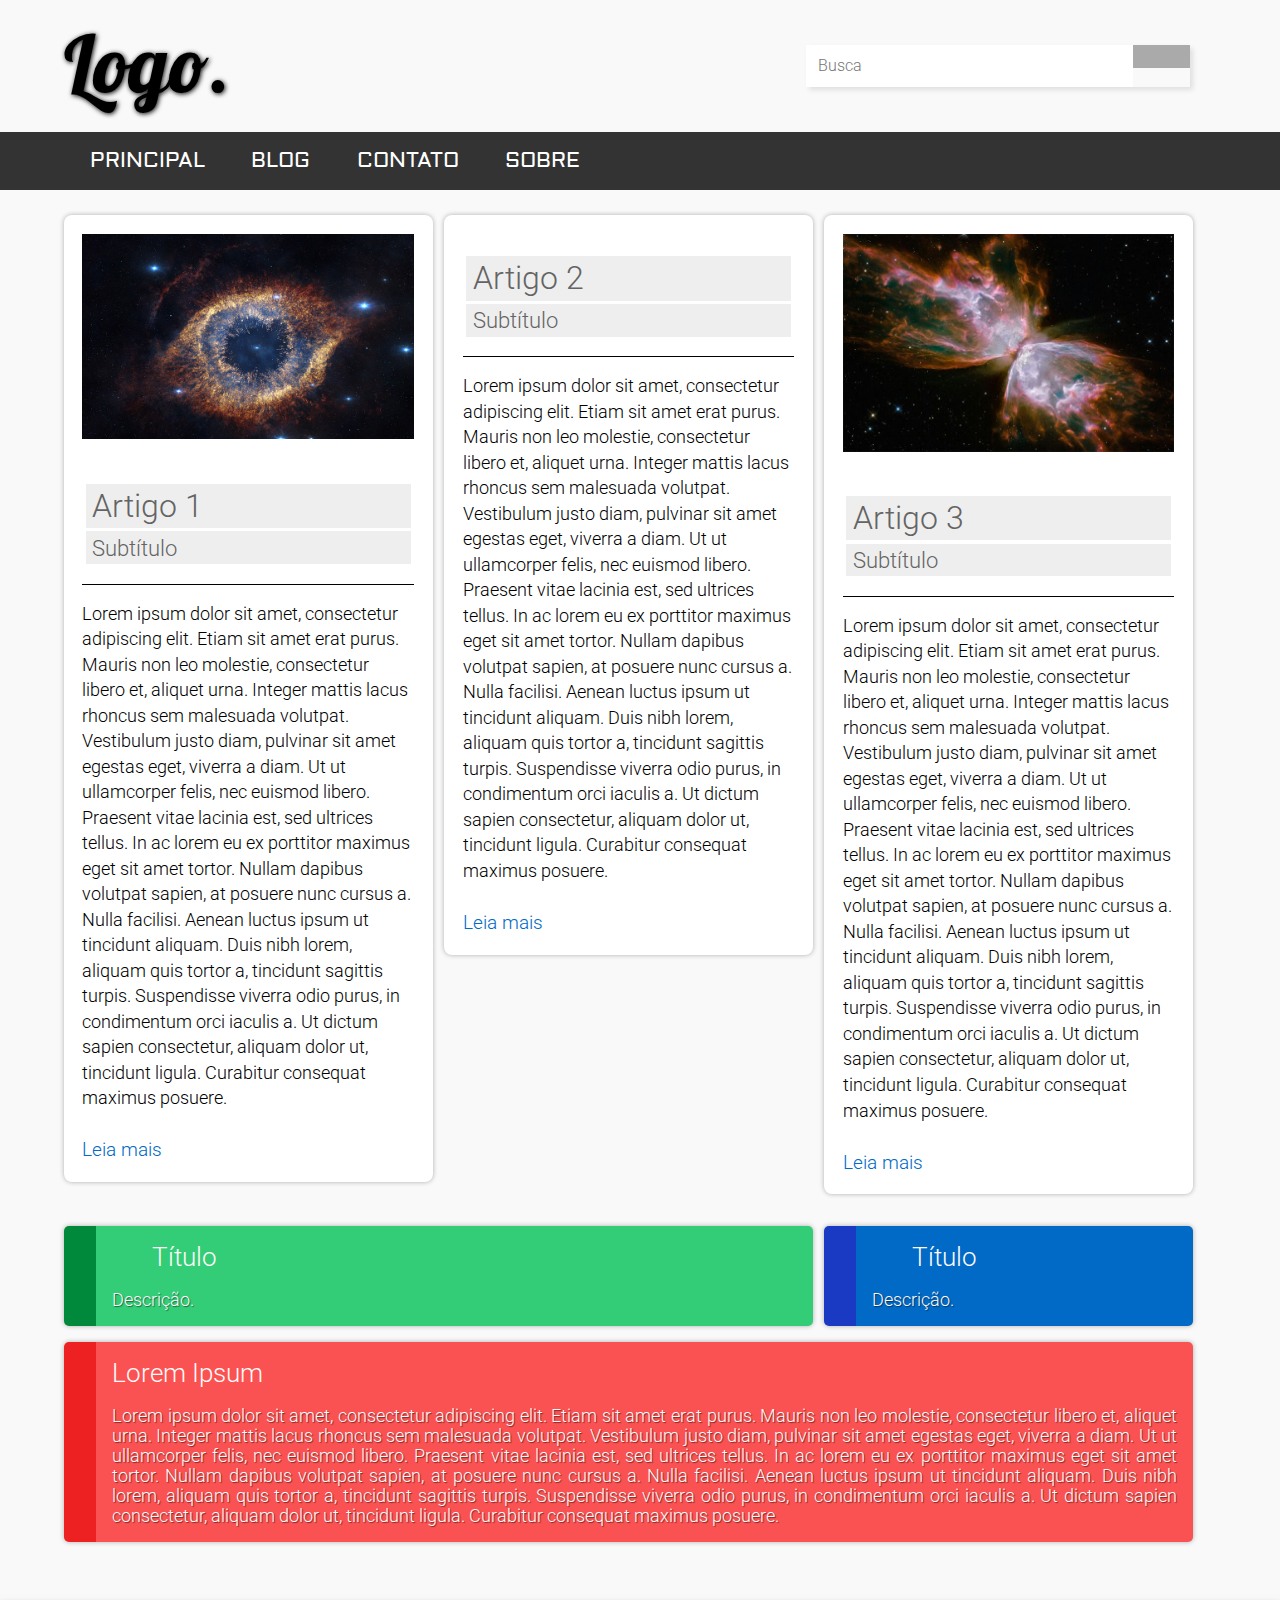
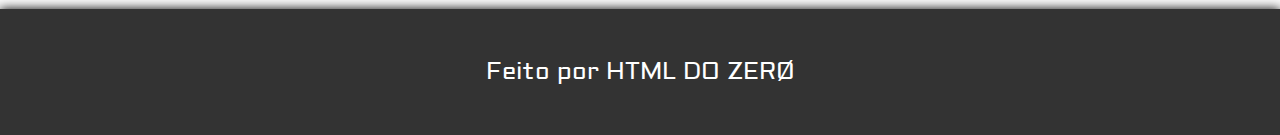
<file: index.html>
<!DOCTYPE html>
<html lang="PT-BR">
<head>
  <title>HTML DO ZERØ</title>
      <link rel="shortcut icon" type="image/x-icon" href="imagens/fav.ico"/>
      <meta charset='utf-8'>
      <meta http-equiv="X-UA-Compatible" content="IE=edge">
      <link href="https://fonts.googleapis.com/css?family=Lato" rel="stylesheet">
      <link rel="stylesheet" href="css/estilos.css">
      <link rel="stylesheet" href="https://use.fontawesome.com/releases/v5.2.0/css/all.css" integrity="sha384-hWVjflwFxL6sNzntih27bfxkr27PmbbK/iSvJ+a4+0owXq79v+lsFkW54bOGbiDQ" crossorigin="anonymous">
</head>
<body>
  <!-- CABEÇALHO  -->        
  <div class="cabecalho">
    <header>
      <p class="logo">Logo.</p>
      <form method="post"> <input type="text" placeholder="Busca"><button><i class="fa fa-search fa-lg"></i></button></form>
    </header>
  <!-- MENU  -->
    <nav class="menu">
      <ul >
        <li><a href="index.html" class="Aldrich"><i class="fas fa-bars"></i> PRINCIPAL</a></li>
        <li><a href="blog.html" class="Aldrich"><i class="far fa-newspaper "></i> BLOG</a></li>
        <li><a href="contato.html" class="Aldrich"><i class="fas fa-envelope "></i> CONTATO</a></li>
        <li><a href="sobre.html" class="Aldrich"><i class="fas fa-user "></i> SOBRE</a></li>
      </ul>
    </nav>
  </div>
 <!--    CORPO     -->
  <main class="container">
    <article class="col3L fundo-branco radius box-shadow"><section>
         <a href="blog.html#artigo_1"><figure><img src="imagens/NebulosaHelix.jpg" class="img-center" alt="imagem-do-artigo"></figure></a>
       <div class="conteudo">
           <a href="blog.html#artigo_1"><h1 class="titulo"> Artigo 1 </h1></a>
           <h4 class="titulo">Subtítulo</h4>
           <p class="tela-leitura">Lorem ipsum dolor sit amet, consectetur adipiscing elit. Etiam sit amet erat purus. Mauris non leo molestie, consectetur libero et, aliquet urna. Integer mattis lacus rhoncus sem malesuada volutpat. Vestibulum justo diam, pulvinar sit amet egestas eget, viverra a diam. Ut ut ullamcorper felis, nec euismod libero. Praesent vitae lacinia est, sed ultrices tellus. In ac lorem eu ex porttitor maximus eget sit amet tortor. Nullam dapibus volutpat sapien, at posuere nunc cursus a. Nulla facilisi. Aenean luctus ipsum ut tincidunt aliquam. Duis nibh lorem, aliquam quis tortor a, tincidunt sagittis turpis. Suspendisse viverra odio purus, in condimentum orci iaculis a. Ut dictum sapien consectetur, aliquam dolor ut, tincidunt ligula. Curabitur consequat maximus posuere.
          <br> <br><a href="blog.html#artigo_1" ><span>Leia mais</span></a></p>
       </div></section>
    </article>
    <article class="col3L fundo-branco radius box-shadow"><section>
         <a href="blog.html#artigo_2"><i class="fab fa-youtube fa-10x" style="color:red"></i></a>
       <div class="conteudo">
           <a href="blog.html#artigo_2"><h1 class="titulo"> Artigo 2 </h1></a>
           <h4 class="titulo">Subtítulo</h4>
           <p class="tela-leitura">Lorem ipsum dolor sit amet, consectetur adipiscing elit. Etiam sit amet erat purus. Mauris non leo molestie, consectetur libero et, aliquet urna. Integer mattis lacus rhoncus sem malesuada volutpat. Vestibulum justo diam, pulvinar sit amet egestas eget, viverra a diam. Ut ut ullamcorper felis, nec euismod libero. Praesent vitae lacinia est, sed ultrices tellus. In ac lorem eu ex porttitor maximus eget sit amet tortor. Nullam dapibus volutpat sapien, at posuere nunc cursus a. Nulla facilisi. Aenean luctus ipsum ut tincidunt aliquam. Duis nibh lorem, aliquam quis tortor a, tincidunt sagittis turpis. Suspendisse viverra odio purus, in condimentum orci iaculis a. Ut dictum sapien consectetur, aliquam dolor ut, tincidunt ligula. Curabitur consequat maximus posuere.
           <br> <br><a href="blog.html#artigo_2" ><span>Leia mais</span></a> </p>
       </div></section>
    </article>
    <article class="col3L fundo-branco radius box-shadow"><section>
       <a href="blog.html#artigo_3"><figure><img src="imagens/NebulosaBorboleta.jpg" class="img-center"  alt="imagem-do-artigo"></figure></a>
       <div class="conteudo">
           <a href="blog.html#artigo_3"><h1 class="titulo"> Artigo 3 </h1></a>
           <h4 class="titulo">Subtítulo</h4>
           <p class="tela-leitura">Lorem ipsum dolor sit amet, consectetur adipiscing elit. Etiam sit amet erat purus. Mauris non leo molestie, consectetur libero et, aliquet urna. Integer mattis lacus rhoncus sem malesuada volutpat. Vestibulum justo diam, pulvinar sit amet egestas eget, viverra a diam. Ut ut ullamcorper felis, nec euismod libero. Praesent vitae lacinia est, sed ultrices tellus. In ac lorem eu ex porttitor maximus eget sit amet tortor. Nullam dapibus volutpat sapien, at posuere nunc cursus a. Nulla facilisi. Aenean luctus ipsum ut tincidunt aliquam. Duis nibh lorem, aliquam quis tortor a, tincidunt sagittis turpis. Suspendisse viverra odio purus, in condimentum orci iaculis a. Ut dictum sapien consectetur, aliquam dolor ut, tincidunt ligula. Curabitur consequat maximus posuere.
           <br> <br><a href="blog.html#artigo_3" ><span>Leia mais</span></a> </p>
       </div></section>
    </article>
    <div class="col6L card green" >
      <i class="far fa-save fa-6x"></i>
      <h3>Título</h3>
      <p>
      Descrição.
      </p>
    </div>
    <div class="col3L card blue" >
      <i class="far fa-file-code fa-6x"></i>
      <h3>Título</h3>
      <p>
      Descrição.
      </p>
    </div>
    <div class="col12L card red textJust ">
      <h3>Lorem Ipsum</h3>
      <p>Lorem ipsum dolor sit amet, consectetur adipiscing elit. Etiam sit amet erat purus. Mauris non leo molestie, consectetur libero et, aliquet urna. Integer mattis lacus rhoncus sem malesuada volutpat. Vestibulum justo diam, pulvinar sit amet egestas eget, viverra a diam. Ut ut ullamcorper felis, nec euismod libero. Praesent vitae lacinia est, sed ultrices tellus. In ac lorem eu ex porttitor maximus eget sit amet tortor. Nullam dapibus volutpat sapien, at posuere nunc cursus a. Nulla facilisi. Aenean luctus ipsum ut tincidunt aliquam. Duis nibh lorem, aliquam quis tortor a, tincidunt sagittis turpis. Suspendisse viverra odio purus, in condimentum orci iaculis a. Ut dictum sapien consectetur, aliquam dolor ut, tincidunt ligula. Curabitur consequat maximus posuere.
      </p>
    </div>
  </main>
    <!--    RODAPE     -->
        <br>
        <footer class="rodape left textCenter Aldrich white"><i class="fas fa-cogs fa-md"></i> Feito por HTML DO ZERØ</footer>
        <br>
</body>
</html>
</file>
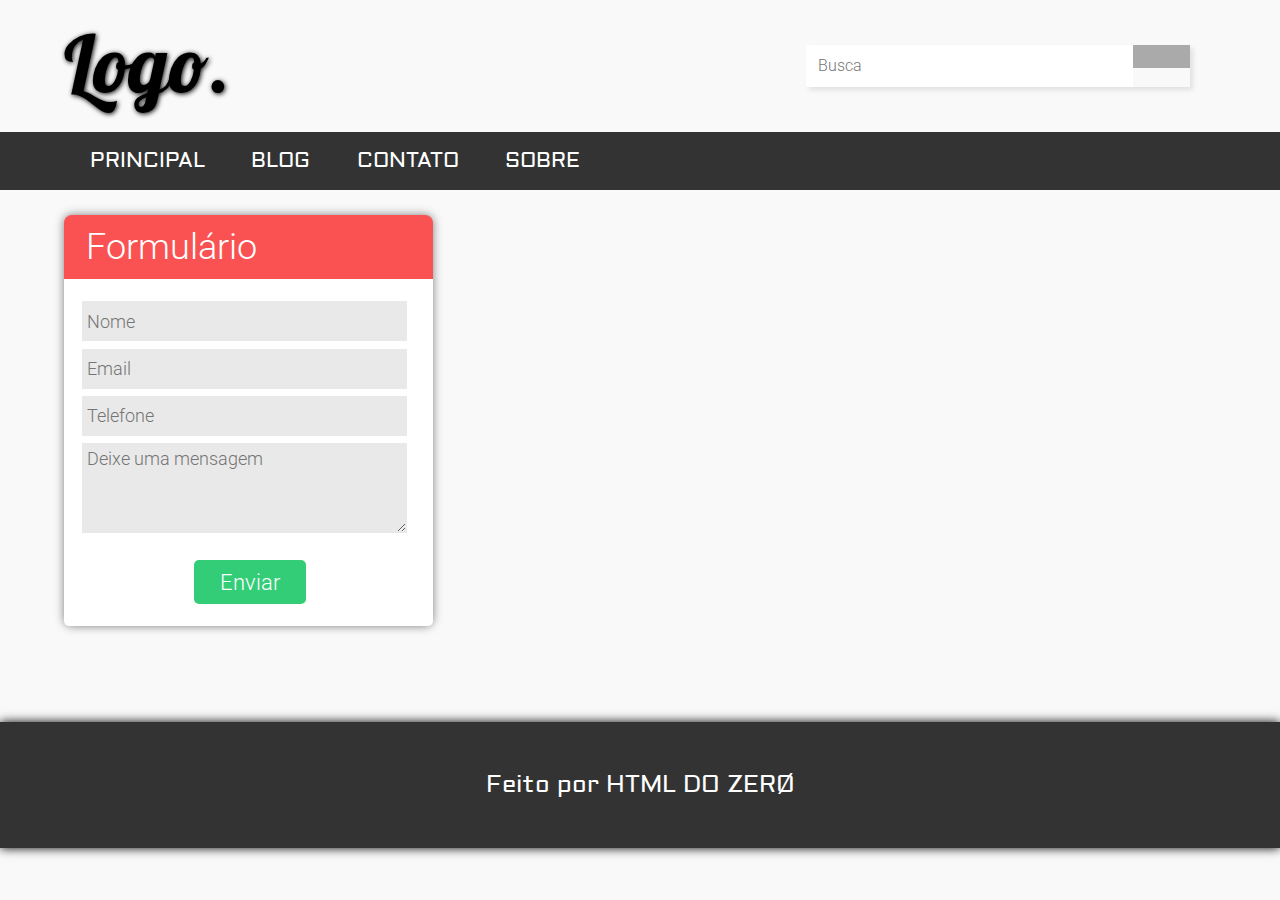
<file: contato.html>
<!DOCTYPE html>
<html lang="PT-BR">
<head>
  <title>HTML DO ZERØ</title>
      <link rel="shortcut icon" type="image/x-icon" href="imagens/fav.ico"/>
      <meta charset='utf-8'>
      <meta http-equiv="X-UA-Compatible" content="IE=edge">
      <link href="https://fonts.googleapis.com/css?family=Lato" rel="stylesheet">
      <link rel="stylesheet" href="css/estilos.css">
      <link rel="stylesheet" href="https://use.fontawesome.com/releases/v5.2.0/css/all.css" integrity="sha384-hWVjflwFxL6sNzntih27bfxkr27PmbbK/iSvJ+a4+0owXq79v+lsFkW54bOGbiDQ" crossorigin="anonymous">
</head>
<body>
  <!-- CABEÇALHO  -->        
  <div class="cabecalho">
    <header>
      <p class="logo">Logo.</p>
      <form method="post"> <input type="text" placeholder="Busca"><button><i class="fa fa-search fa-lg"></i></button></form>
    </header>
  <!-- MENU  -->
    <nav class="menu">
      <ul >
        <li><a href="index.html" class="Aldrich"><i class="fas fa-bars"></i> PRINCIPAL</a></li>
        <li><a href="blog.html" class="Aldrich"><i class="far fa-newspaper "></i> BLOG</a></li>
        <li><a href="contato.html" class="Aldrich"><i class="fas fa-envelope "></i> CONTATO</a></li>
        <li><a href="sobre.html" class="Aldrich"><i class="fas fa-user "></i> SOBRE</a></li>
      </ul>
    </nav>
  </div>
  <!--    CORPO     -->
  <main class="container">
    <!--    FORMULARIO     -->
    <div class="contato radius col3L"><i class="fas fa-sign-in-alt fa-2x pad3 left"></i><h3 class="pad3"> Formulário</h3>
      <form class="formContato">
      <fieldset>
        <input type="text" placeholder="Nome" /> 
        <input type="email" placeholder="Email" /> 
        <input type="tel" placeholder="Telefone" /> 
        <textarea placeholder="Deixe uma mensagem"></textarea>
        <button class="botaoContato" type="submit">Enviar</button>
        </fieldset>
        </form>
    </div>
  </main>
 <!--    RODAPE     -->
        <br>
        <footer class="rodape left textCenter Aldrich white"><i class="fas fa-cogs fa-md"></i> Feito por HTML DO ZERØ</footer>
        <br>
</body>
</html>
</file>
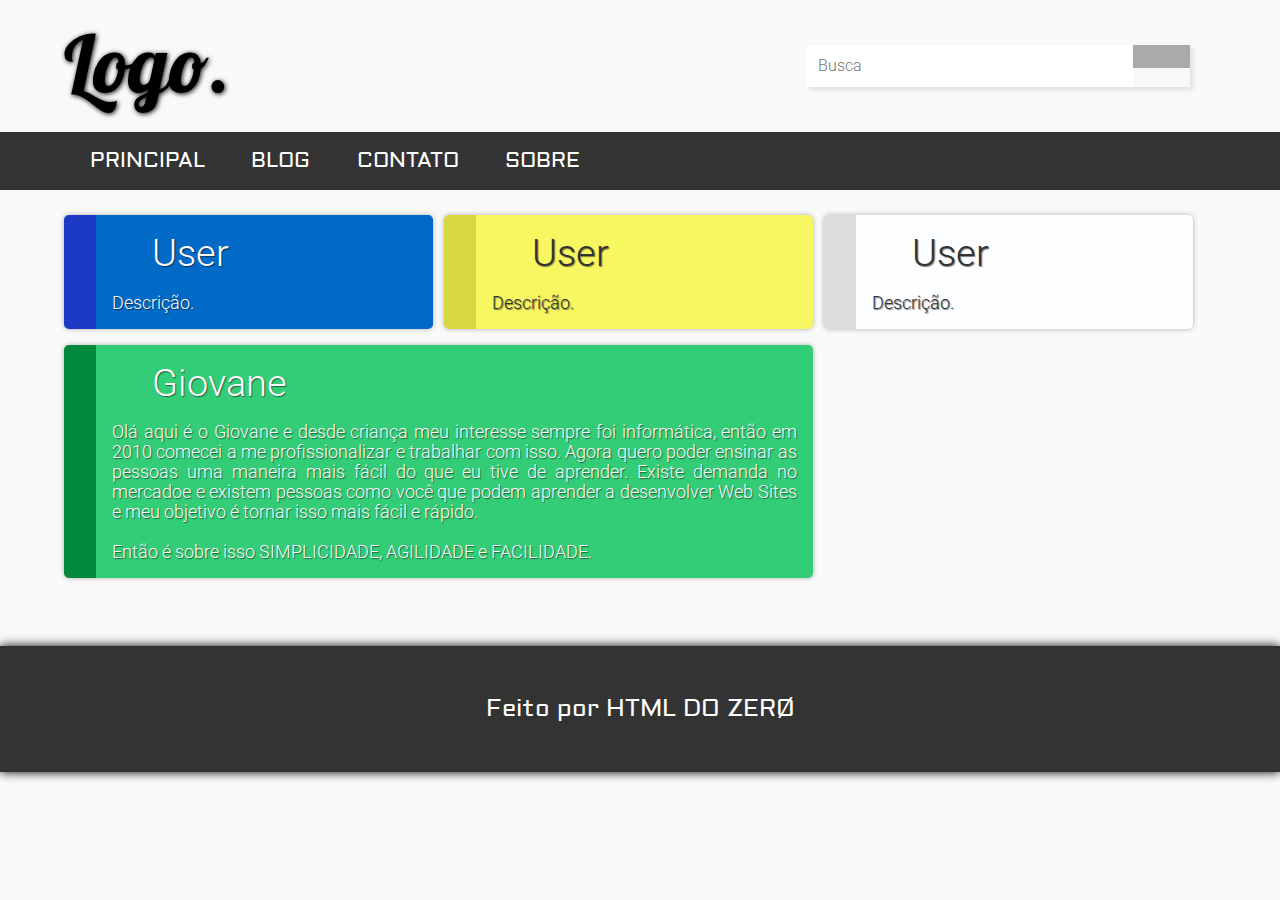
<file: sobre.html>
<!DOCTYPE html>
<html lang="PT-BR">
<head>
  <title>HTML DO ZERØ</title>
      <link rel="shortcut icon" type="image/x-icon" href="imagens/fav.ico"/>
      <meta charset='utf-8'>
      <meta http-equiv="X-UA-Compatible" content="IE=edge">
      <link href="https://fonts.googleapis.com/css?family=Lato" rel="stylesheet">
      <link rel="stylesheet" href="css/estilos.css">
      <link rel="stylesheet" href="https://use.fontawesome.com/releases/v5.2.0/css/all.css" integrity="sha384-hWVjflwFxL6sNzntih27bfxkr27PmbbK/iSvJ+a4+0owXq79v+lsFkW54bOGbiDQ" crossorigin="anonymous">
</head>
<body>
  <!-- CABEÇALHO  -->        
  <div class="cabecalho">
    <header>
      <p class="logo">Logo.</p>
      <form method="post"> <input type="text" placeholder="Busca"><button><i class="fa fa-search fa-lg"></i></button></form>
    </header>
  <!-- MENU  -->
    <nav class="menu">
      <ul >
        <li><a href="index.html" class="Aldrich"><i class="fas fa-bars"></i> PRINCIPAL</a></li>
        <li><a href="blog.html" class="Aldrich"><i class="far fa-newspaper "></i> BLOG</a></li>
        <li><a href="contato.html" class="Aldrich"><i class="fas fa-envelope "></i> CONTATO</a></li>
        <li><a href="sobre.html" class="Aldrich"><i class="fas fa-user "></i> SOBRE</a></li>
      </ul>
    </nav>
  </div>
 <!--    CORPO     -->
  <main class="container">
    <!--    CARDS     -->
    <div class="col3L card blue ">
      <i class="fas fa-user-tie fa-6x"></i>
      <h4>User</h4>
      <p>
      Descrição.
      </p>
    </div>
    <div class="col3L card yellow " >
      <i class="fas fa-user-tie fa-6x"></i>
      <h4>User</h4>
      <p>
      Descrição.
      </p>
    </div>
    <div class="col3L card c-white " >
      <i class="fas fa-user-tie fa-6x"></i>
      <h4>User</h4>
      <p>
      Descrição.
      </p>
    </div>
    <div class="card green col6L textJust ">
      <i class="fas fa-user fa-6x"></i>
      <h4>Giovane</h4>
      <p>Olá aqui é o Giovane e  desde criança meu interesse sempre foi informática, então em 2010 comecei a me profissionalizar e trabalhar com isso. Agora quero poder ensinar as pessoas uma maneira mais fácil do que eu tive de aprender. Existe demanda no mercadoe e existem pessoas como você que podem aprender a desenvolver Web Sites e meu objetivo é tornar isso mais fácil e rápido.<br><br>
      Então é sobre isso SIMPLICIDADE, AGILIDADE e FACILIDADE.
      </p>
    </div>
  </main>
  <!--    RODAPE     -->
  <br>
  <footer class="rodape left textCenter Aldrich white"><i class="fas fa-cogs fa-md"></i> Feito por HTML DO ZERØ</footer>
  <br>
</body>
</html>
</file>
<file: css/estilos.css>
/*=========== RESET ==========*/
@import url('https://fonts.googleapis.com/css?family=Open+Sans');
@import url('https://fonts.googleapis.com/css?family=Lobster');
@import url('https://fonts.googleapis.com/css?family=Roboto');
@import url('https://fonts.googleapis.com/css?family=Aldrich');
*{margin: 0; padding: 0; font-size: 100%; border: none; outline: none; font-weight: 300; box-sizing: border-box; font-family: 'Roboto', sans-serif;}
body {background-color: #f9f9f9;}
a {text-decoration: none;}
ul {list-style: none;}
img {max-width: 100%;}
fieldset {border: 0;}
hr{margin-bottom: 50px}
/*------------ PRESETS ------------*/
.container {width: 100%; float: left; padding: 2% 5%;}
.radius{border-radius: 8px;}
.textJust{text-align: justify;}
.textCenter{text-align: center;}
.imgcenter{ display: flex; justify-content: center;}
.fundo-branco{background-color: #fff;}
.box-shadow{box-shadow: 0px 0px 5px rgba(0,0,0,.3);}
.left{float: left;}
.titulo{background-color: #eeeeee; padding: 1%; color: #646464; margin: 1%; padding-left: 2%;}
.img-center{width: 100%; margin:0%; padding: 5%; height: auto;}
article i{ margin: 13% 0% 13% 25%;}
h1{font-size: 2em;}
h2{font-size: 1.75em;}
h3{font-size: 1.6em;}
h4{font-size: 1.4em;}
h5{font-size: 1.35em;}
h6{font-size: 1.3em;}
.Aldrich {font-family: 'Aldrich', sans-serif;}
/*------------ UX-UI ------------*/
.tela-leitura {line-height: 1.45em; font-size: 1.1em;}
/*------------ LAYOUT-3COL ------------*/
.col3L,.col6L,.col12  { float: left; margin-right: 1%;  margin-bottom:2em;}
.col3L {width: 32%;}
.col6L {width: 65%;}
.col12L {width: 98%;}
/*------------ LAYOUT-CUSTOM ------------*/
.pad1{padding: 1%;}
.pad2{padding: 2%;}
.pad3{padding: 3%;}
.pad4{padding: 4%;}
.pad5{padding: 5%;}
.mar1{margin: 1%;}
.mar2{margin: 2%;}
.mar3{margin: 3%;}
.mar4{margin: 4%;}
.mar5{margin: 5%;}
/*------------ PALETA-COR------------*/
.blue{background-color: #006AC6;  border-left: 2em solid #1B3AC4;color: #fffafa;}
.red{ background-color:#fa5252;  border-left: 2em solid #ED2121; color: #fffafa; }
.green{ background-color:#33cd77;  border-left: 2em solid #00893B; color: #fffafa; }
.yellow{background-color:#F7F762; border-left: 2em solid #D8D841; color: #333;}
.white{color:white;}
.c-white{background-color:#FCFEFF; border-left: 2em solid #ddd; color: #333;}
/*------------ CARDS ------------*/
.card{padding: 1em;margin-bottom:1em;border-radius: 5px; box-shadow: 0px 0px 5px rgba(0,0,0,.3); float: left; }
.card p{padding-top: 1em; text-shadow: 1px 1px 1px rgba(0,0,0,0.5); font-size: 1.1em; }
.card h4{font-size: 2.35em; text-shadow: 1px 1px 1px rgba(0,0,0,0.5);}
.card i{ float: left; padding:20px;}
/*------------ HEADER-CABECALHO ------------*/
.logo{font-family: 'Lobster', cursive; font-size: 5em; margin: 1% 5%; float: left; text-shadow: 1px 1px 5px black;}
.cabecalho header form{float:right; width: 30%;  margin: 3.5% 7%; box-shadow: 3px 3px 5px rgba(0,0,0,.1); }
.cabecalho input[type="text"] {width: 85%; float: left; padding: 3% 3%;}
.cabecalho button{ width: 15%; float: right; padding: 3%; background-color: #aaa; color: #fff; cursor: pointer;}
/*------------ MENU ------------*/
nav.menu{text-transform: uppercase;width: 100%;float: left; font-size: 1.3em;}
nav.menu ul { list-style-type:none; overflow: hidden; background-color:#333;}
li {float: left; }
li:first-child {margin-left: 5%;}
li a { display: inline-block; color: white; text-align: center; padding: 15px 20px;text-decoration: none;}
li a:hover {background-color: #5E5E5E;transition-property: background-color; transition-duration: 0.3s;}
.active {  background-color: #111;}
nav.menu i{padding-right: 0.3em;}
/*------------ BLOG ------------*/
article .artigo{box-shadow:0px 0px 10px rgba(0,0,0,.3); margin:0%;  padding:1%; display:block; float:left; }
article .artigo img, .lateral img {padding: 3%;}
article .artigo h4{width: 75%;}
/*------------ HOME ------------*/
.conteudo {padding: 5%;}
.conteudo p {border-top: 1px solid black; margin-top: 6%;  padding-top: 5%; }
.conteudo span{font-size: 1.1em; color: #006AC6;}
/*------------ LATERAL ------------*/
.lateral{float: right; margin-right: 2%; }
iframe{width:100%; height:485px; }
audio{width: 100%;}
/*------------ FOOTER ------------*/
footer.rodape{width: 100%;  font-size: 1.5em; padding: 2em; background-color: #333; margin-top: 2%; box-shadow: 0px 0px 10px rgba(0,0,0,1);}
/*------------ FORMULÁRIO ------------*/
.contato{float: left; background-color: #fa5252; box-shadow: 0px 0px 10px rgba(0,0,0,.5); font-size: 1.4em; align-items: center; justify-content: center; color:white;}
.contato h4{ padding: 1%;font-size: 2em;color: white;margin: 4%;}
.formContato {width: 100%;padding: 1%;background-color: white; padding-top:5%; border-radius: 0px 0px 5px 5px;}  
.formContato input, textarea {width: 90%;margin: 1%;margin: 1% 4%;padding: 1%;color: #292929;font-size: 18px;background-color: #E9E9E9;border: 1px solid #E9E9E9;}  
.formContato input {height: 40px;}  
.formContato textarea {height: 5em;resize: vertical;}
.botaoContato {margin: 5%  0%  5% 35%; width: 5em; height: 2em; border-radius: 5px;color: #fff;cursor: pointer;	background: #33cd77;border: none;}
</file>
